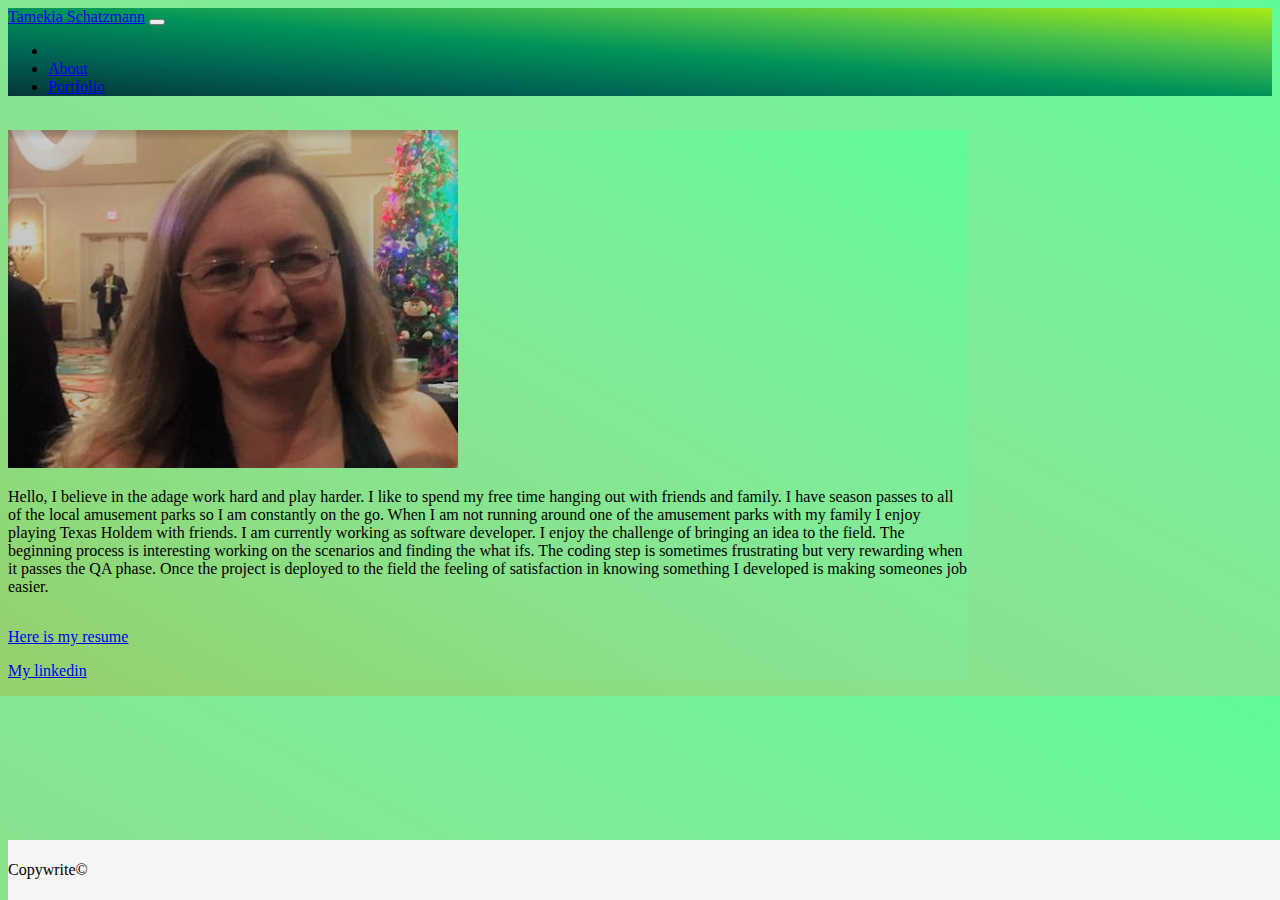
<file: index.html>
<!DOCTYPE html>
<html lang="en">

<head>
  <meta charset="UTF-8">
  <meta name="viewport" content="width=device-width, initial-scale=1.0">
  <meta http-equiv="X-UA-Compatible" content="ie=edge">
  <title>Tamekia SchatzmannBootstrap</title>
  <link rel="stylesheet" href="assets/css/style.css">
  <link rel="stylesheet" href="https://stackpath.bootstrapcdn.com/bootstrap/4.1.3/css/bootstrap.min.css" integrity="sha384-MCw98/SFnGE8fJT3GXwEOngsV7Zt27NXFoaoApmYm81iuXoPkFOJwJ8ERdknLPMO"
    crossorigin="anonymous">
  <link rel="stylesheet" href="https://maxcdn.bootstrapcdn.com/font-awesome/4.7.0/css/font-awesome.min.css">
</head>
<body id="home">
    <nav class="navbar navbar-expand-lg navbar-light bg-light">
        <a class="navbar-brand" href="#">Tamekia Schatzmann</a>
        <button class="navbar-toggler" type="button" data-toggle="collapse" data-target="#navbarSupportedContent" aria-controls="navbarSupportedContent" aria-expanded="false" aria-label="Toggle navigation">
          <span class="navbar-toggler-icon"></span>
        </button>
      
        <div class="collapse navbar-collapse" id="navbarSupportedContent">
          <ul class="navbar-nav mr-auto">
            <li class="nav-item active">
                <li class="nav-item active">
                    <a class="nav-link" href="#">About<span class="sr-only">(current)</span></a>
                  </li>
                  <li class="nav-item ">
                      <a class="nav-link" href="portfolio.html">Portfolio</a>
                  </li>
                </ul>
          </ul>
          
      </nav>
      <br>
  <main role="main">
    <div class="card" id="about" style="width: 60rem">
        <img  src="assets/images/mypic3a.jpg" class="card-img-top" style="width:450px" >
      <div class="card-body">

      <p class="card-text">Hello, I believe in the adage work hard and play harder. I like to spend my free time
        hanging out with friends and family. I have season passes to all of the local amusement parks so I am
        constantly on the go. When I am not running around one of the amusement parks with my family I enjoy playing
        Texas Holdem with friends.

        I am currently working as software developer. I enjoy the challenge of bringing an idea to the field. The
        beginning process is interesting working on the scenarios and finding the what ifs. The coding step is
        sometimes frustrating but very rewarding when it passes the QA phase. Once the project is deployed to the
        field the feeling of satisfaction in knowing something I developed is making someones job easier.
      </p>
       </div>
       <p>
          <a href="https://drive.google.com/file/d/0B7N8X5AxLAOpTGVyd2ExMmoxY2Z2cFRTVTQtVnFvTlIxb1Qw/view?usp=sharing" target="_blank">Here is my resume</a>
        </p>
        <P>
          <a href="https://www.linkedin.com/in/tamekia-schatzmann-publicprofile" target="_blank">My linkedin</a>
        </P>
    </div>
    </div>

  </main>
  <div class="footerstatic">
    <div class="card text-center">
      <div class="card-footer text-muted">
        <span class="text-align: center">Copywrite&copy</span>
      </div>
    </div>
  </div>
</body>

</html>
</file>
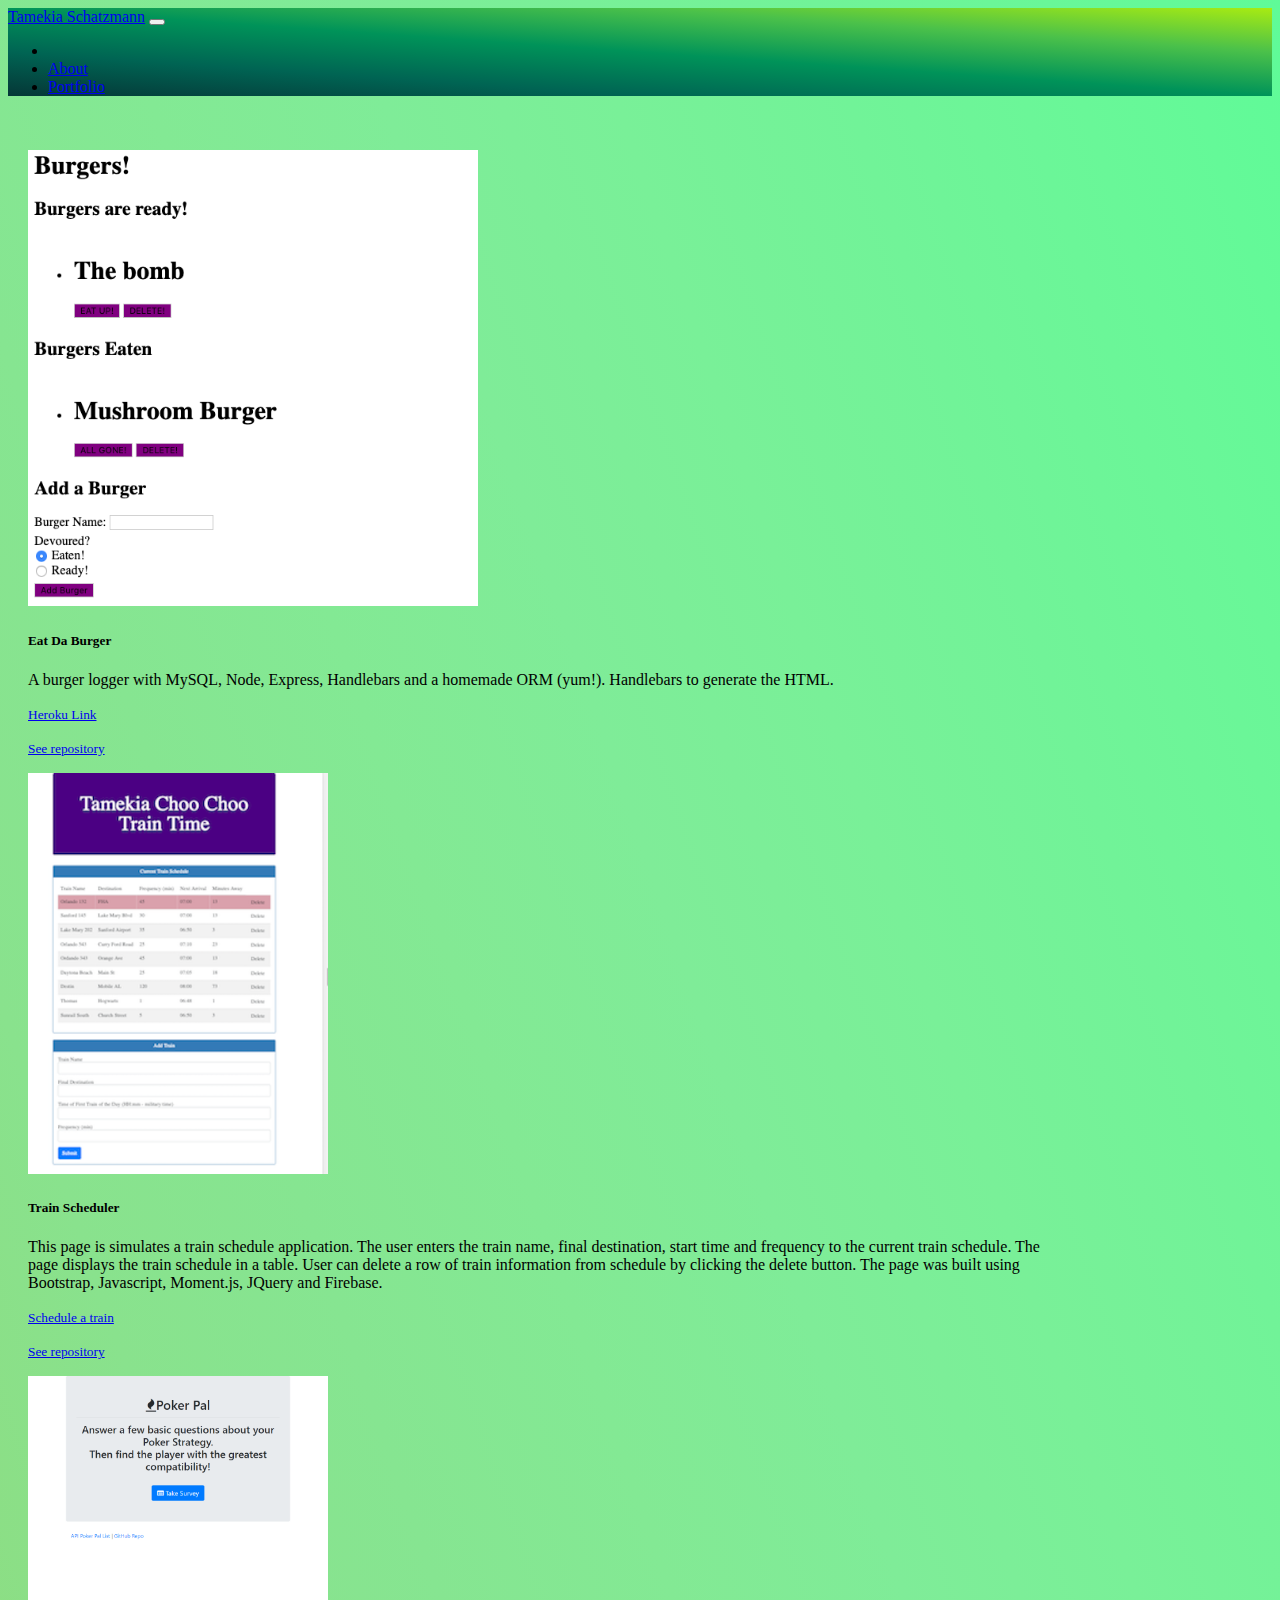
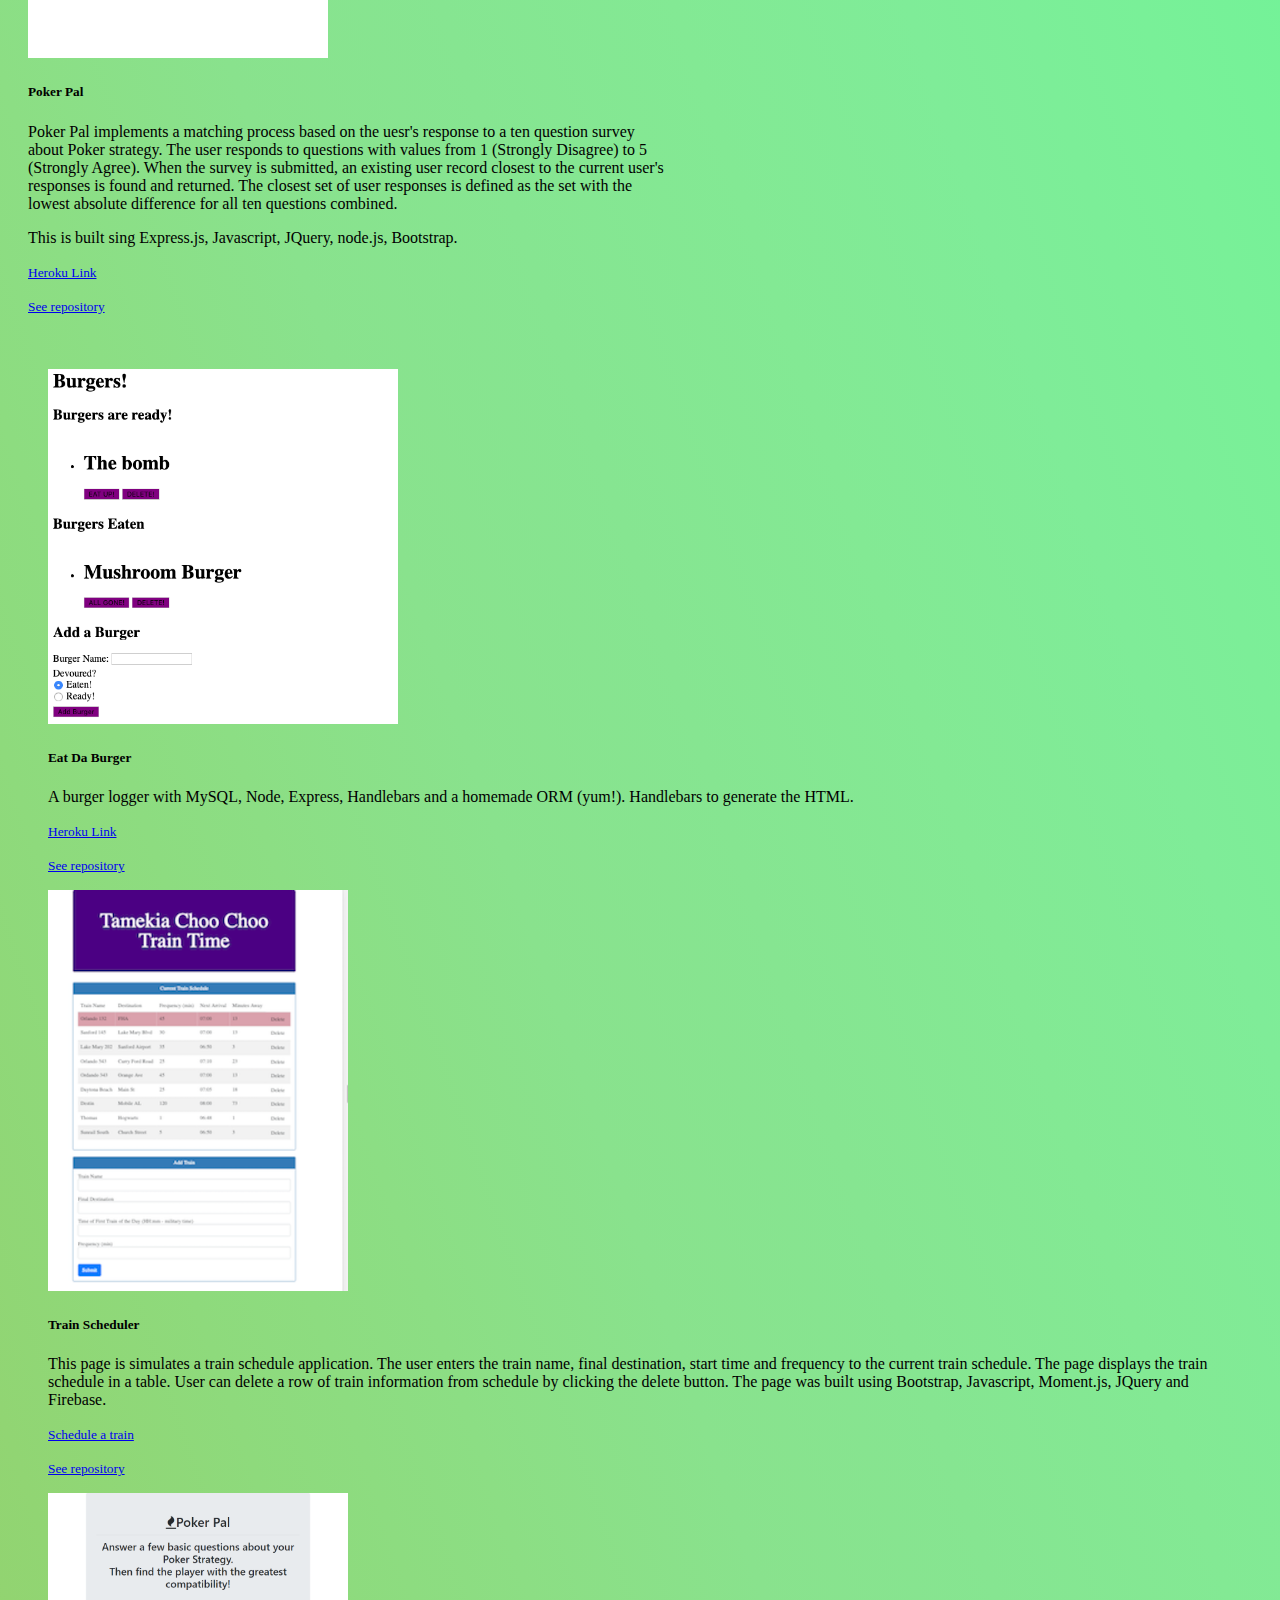
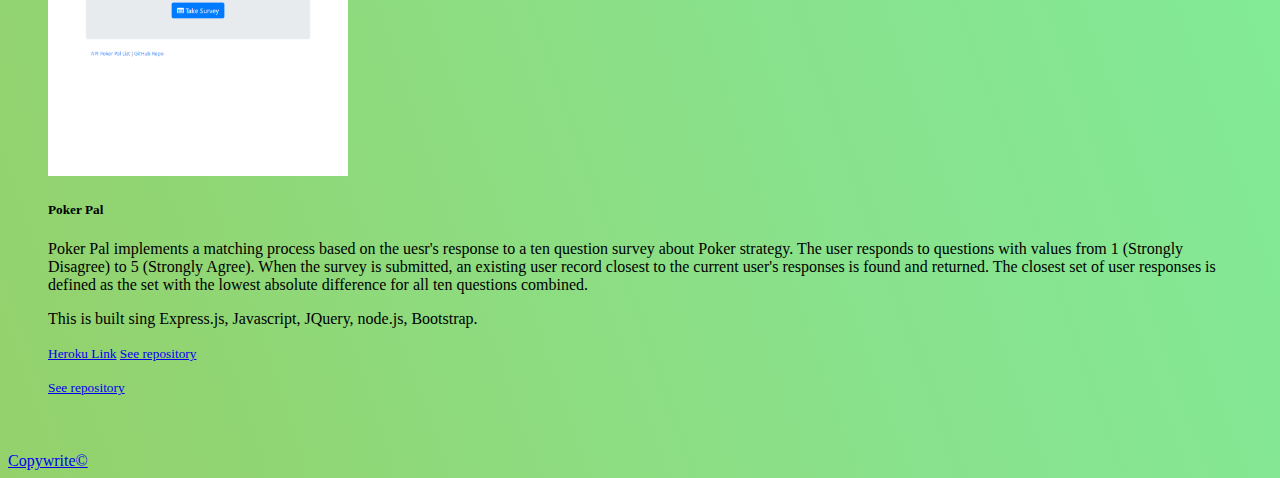
<file: portfolio.html>
<!DOCTYPE html>
<html lang="en">

<head>
  <meta charset="UTF-8">
  <meta name="viewport" content="width=device-width, initial-scale=1.0">
  <meta http-equiv="X-UA-Compatible" content="ie=edge">
  <title>Tamekia SchatzmannBootstrap</title>
  <link rel="stylesheet" href="assets/css/style.css">
  <link rel="stylesheet" href="https://stackpath.bootstrapcdn.com/bootstrap/4.1.3/css/bootstrap.min.css"
    integrity="sha384-MCw98/SFnGE8fJT3GXwEOngsV7Zt27NXFoaoApmYm81iuXoPkFOJwJ8ERdknLPMO" crossorigin="anonymous">
  <link rel="stylesheet" href="https://maxcdn.bootstrapcdn.com/font-awesome/4.7.0/css/font-awesome.min.css">
</head>

<body>
  <nav class="navbar navbar-expand-lg navbar-light bg-light">
    <a class="navbar-brand" href="#">Tamekia Schatzmann</a>
    <button class="navbar-toggler" type="button" data-toggle="collapse" data-target="#navbarSupportedContent"
      aria-controls="navbarSupportedContent" aria-expanded="false" aria-label="Toggle navigation">
      <span class="navbar-toggler-icon"></span>
    </button>

    <div class="collapse navbar-collapse" id="navbarSupportedContent">
      <ul class="navbar-nav mr-auto">
        <li class="nav-item active">
        <li class="nav-item">
          <a class="nav-link" href="index.html">About</a>
        </li>
        <li class="nav-item active">
          <a class="nav-link" href="#">Portfolio<span class="sr-only">(current)</span></a>
        </li>
      </ul>
      </ul>

  </nav>
  <br>
  <main >
    <div class="card-deck">
      <div class="card" >
        <img src="assets/images/BurgerScreenShot.png" class="card-img-top" style="width:450px" alt="BurgerScreenShot">
        <div class="card-body">
          <h5 class="card-title">Eat Da Burger</h5>
          <p class="card-text"> A burger logger with MySQL, Node, Express, Handlebars and a homemade ORM (yum!). 
            Handlebars to generate the HTML. 
          </p>
          <p class="card-text"><small class="text-muted">
                <a href="https://evening-meadow-66995.herokuapp.com/" target="_blank">Heroku Link</a>
              </small></p>
            <p class="card-text"><small class="text-muted">
                <a href="https://github.com/tschatzmann/burger" target="_blank">See repository</a>
            </small></p>
        </div>
      </div>
      <div class="card" style="width: 65rem">
        <img src="assets/images/TrainSchedulerScreenShot.png" class="card-img-top" style="width:300px" alt="TrainSchedulerScreenShot">
        <div class="card-body">
          <h5 class="card-title">Train Scheduler</h5>
          <p class="card-text">This page is simulates a train schedule application.
            The user enters the train name, final destination, start time and frequency to the current train schedule.
            The page displays the train schedule in a table.
            User can delete a row of train information from schedule by clicking the delete button. The page was built
            using Bootstrap, Javascript, Moment.js, JQuery and Firebase.</p>
          <p class="card-text"><small class="text-muted">
              <a href=" https://tschatzmann.github.io/Train_Scheduler/" target="_blank">Schedule a train</a>
            </small></p>
          <p class="card-text"><small class="text-muted">
              <a href="https://github.com/tschatzmann/Train_Scheduler" target="_blank">See repository</a>
            </small></p>
        </div>
      </div>
      <div class="card" style="width: 40rem">
        <img src="assets/images/HomePageSS.png" class="card-img-top" style="width:300px" alt="Poker Pal">
        <div class="card-body">
          <h5 class="card-title">Poker Pal</h5>
          <p class="card-text"> Poker Pal implements a matching process based on the uesr's response to a ten question survey about Poker strategy.
            The user responds to questions with values from 1 (Strongly Disagree) to 5 (Strongly Agree). When the survey is submitted, an existing user record closest to the current user's responses is found and returned. The closest set of user responses is defined as the set with the lowest absolute difference for all ten questions combined.
            <p>
              This is built sing Express.js, Javascript, JQuery, node.js, Bootstrap.
            </p>
            <p class="card-text"><small class="text-muted">
                <a href=" https://calm-depths-23604.herokuapp.com" target="_blank">Heroku Link</a>
              </small></p>
            <p class="card-text"><small class="text-muted">
                <a href="https://github.com/tschatzmann/FriendFinder" target="_blank">See repository</a>
              </small></p>
        </div>
      </div>
      <br>
      <div class="card-deck">
      <div class="card">
        <img src="assets/images/BurgerScreenShot.png" class="card-img-top" style="width:350px" alt="BurgerScreenShot">
        <div class="card-body">
          <h5 class="card-title">Eat Da Burger</h5>
          <p class="card-text"> A burger logger with MySQL, Node, Express, Handlebars and a homemade ORM (yum!). 
            Handlebars to generate the HTML. 
          </p>
          <p class="card-text"><small class="text-muted">
                <a href="https://evening-meadow-66995.herokuapp.com/" target="_blank">Heroku Link</a>
              </small></p>
            <p class="card-text"><small class="text-muted">
                <a href="https://github.com/tschatzmann/burger" target="_blank">See repository</a>
            </small></p>
        </div>
      </div>
      <div class="card">
        <img src="assets/images/TrainSchedulerScreenShot.png" class="card-img-top" style="width:300px" alt="TrainSchedulerScreenShot">
        <div class="card-body">
          <h5 class="card-title">Train Scheduler</h5>
          <p class="card-text">This page is simulates a train schedule application.
            The user enters the train name, final destination, start time and frequency to the current train schedule.
            The page displays the train schedule in a table.
            User can delete a row of train information from schedule by clicking the delete button. The page was built
            using Bootstrap, Javascript, Moment.js, JQuery and Firebase.</p>
          <p class="card-text"><small class="text-muted">
              <a href=" https://tschatzmann.github.io/Train_Scheduler/" target="_blank">Schedule a train</a>
            </small></p>
          <p class="card-text"><small class="text-muted">
              <a href="https://github.com/tschatzmann/Train_Scheduler" target="_blank">See repository</a>
            </small></p>
        </div>
      </div>
      <div class="card">
        <img src="assets/images/HomePageSS.png" class="card-img-top" style="width:300px" alt="Poker Pal">
        <div class="card-body">
          <h5 class="card-title">Poker Pal</h5>
          <p class="card-text"> Poker Pal implements a matching process based on the uesr's response to a ten question survey about Poker strategy.
            The user responds to questions with values from 1 (Strongly Disagree) to 5 (Strongly Agree). When the survey is submitted, an existing user record closest to the current user's responses is found and returned. The closest set of user responses is defined as the set with the lowest absolute difference for all ten questions combined.
            <p>
              This is built sing Express.js, Javascript, JQuery, node.js, Bootstrap.
            </p>
            <p class="card-text"><small class="text-muted">
                <a href=" https://calm-depths-23604.herokuapp.com" target="_blank">Heroku Link</a>
                <a href="https://github.com/tschatzmann/FriendFinder" target="_blank">See repository</a>
                </small></p>
              </small></p>
            <p class="card-text"><small class="text-muted">
                <a href="https://github.com/tschatzmann/FriendFinder" target="_blank">See repository
              </small></p>
        </div>
      </div>
</div>
    </div>
    </div>

  </main>
  <div class="footer">
    <div class="card text-center">
      <div class="card-footer text-muted">
        <span class="text-align: center">Copywrite&copy</span>
      </div>
    </div>
  </div>

</body>

</html>
</file>
<file: assets/css/style.css>
.footerstatic {
    position: absolute;
    bottom: 0;
    width: 100%;
    height: 60px;
    line-height: 60px;
    background-color: #f5f5f5;
    
}

.card-deck {
    padding-bottom: 10px;
    padding: 20px;
}


body{
    background-image: linear-gradient(to right top, #94d16b, #91d573, #8eda7c, #8cde84, #89e28d, #86e591, #83e994, #7fec98, #79f098, #71f398, #69f798, #5ffb98);
}

#about{
    background-image: linear-gradient(to right top, #94d16b, #91d573, #8eda7c, #8cde84, #89e28d, #86e591, #83e994, #7fec98, #79f098, #71f398, #69f798, #5ffb98);}

nav{
    background-image: linear-gradient(to right top, #053737, #006453, #009359, #4bc14a, #a8eb12);
}

.card-text{
    font-size: 16px;
}

.card-body{
    align-content: center;
    align-self: center;
}
</file>
